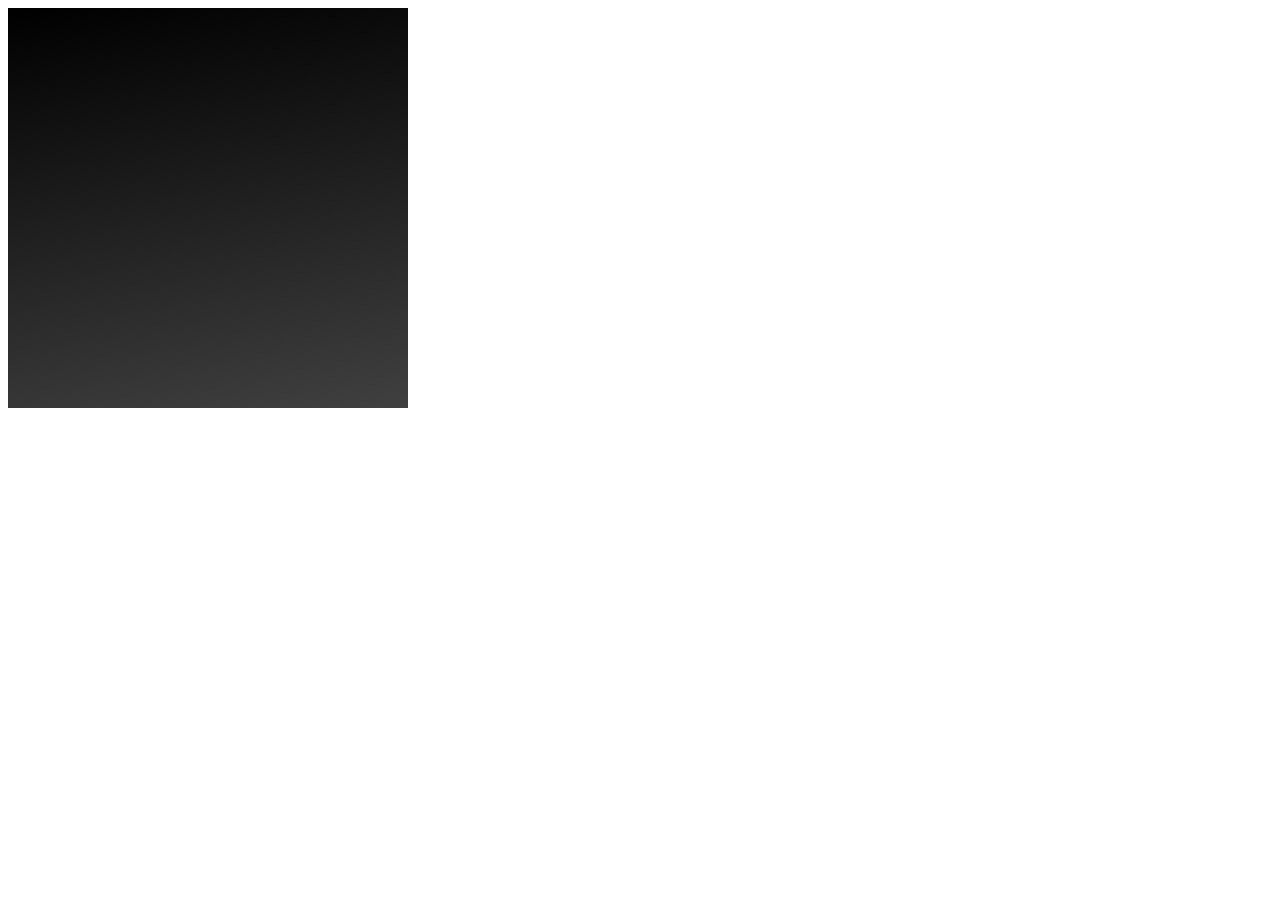
<file: index.html>
<!DOCTYPE html>
<html lang="zh-cn">
<head>
	<meta charset="UTF-8">
	<meta name="viewport" content="width=device-width, initial-scale=1.0">
	<title>Markdown test doc</title>
	<link rel="stylesheet" href="style.css">
</head>
<body>
	<div class="css-selector"></div>
	<script src="main.js"></script>
</body>
</html>
</file>
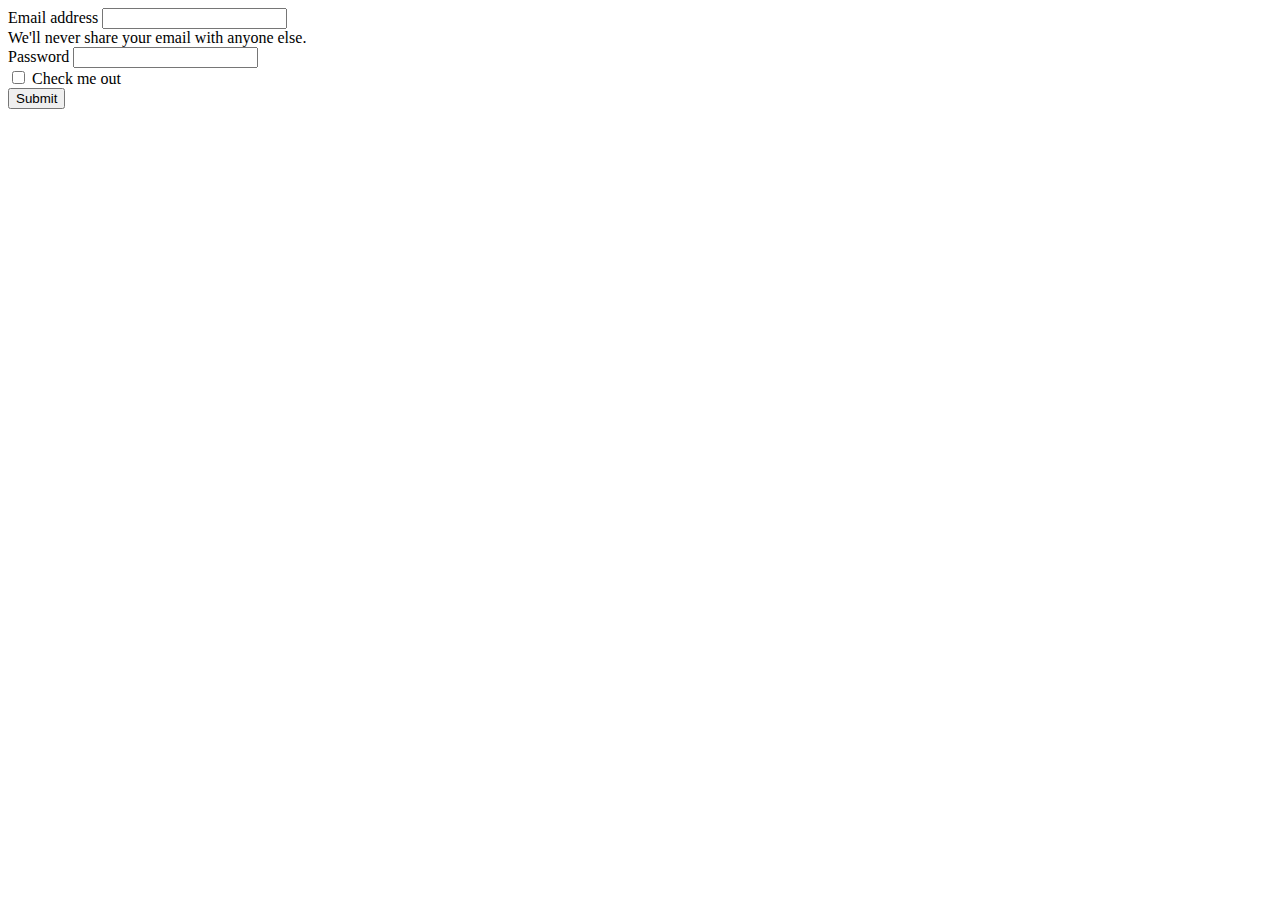
<file: FrontEnd/Style/Bootstrap/Bootstrap.htm>
<!doctype html>
<html lang="en">
  <head>
    <meta charset="utf-8">
    <meta name="viewport" content="width=device-width, initial-scale=1">
    <title>Bootstrap demo</title>
    <link href="https://cdn.jsdelivr.net/npm/bootstrap@5.2.0-beta1/dist/css/bootstrap.min.css" rel="stylesheet" integrity="sha384-0evHe/X+R7YkIZDRvuzKMRqM+OrBnVFBL6DOitfPri4tjfHxaWutUpFmBp4vmVor" crossorigin="anonymous">
  </head>
  <body>
    <div class="container">
      <form>
        <div class="mb-3">
          <label for="exampleInputEmail1" class="form-label">Email address</label>
          <input type="email" class="form-control" id="exampleInputEmail1" aria-describedby="emailHelp">
          <div id="emailHelp" class="form-text">We'll never share your email with anyone else.</div>
        </div>
        <div class="mb-3">
          <label for="exampleInputPassword1" class="form-label">Password</label>
          <input type="password" class="form-control" id="exampleInputPassword1">
        </div>
        <div class="mb-3 form-check">
          <input type="checkbox" class="form-check-input" id="exampleCheck1">
          <label class="form-check-label" for="exampleCheck1">Check me out</label>
        </div>
        <button type="submit" class="btn btn-primary">Submit</button>
      </form>
    </div>
    <script src="https://cdn.jsdelivr.net/npm/bootstrap@5.2.0-beta1/dist/js/bootstrap.bundle.min.js" integrity="sha384-pprn3073KE6tl6bjs2QrFaJGz5/SUsLqktiwsUTF55Jfv3qYSDhgCecCxMW52nD2" crossorigin="anonymous"></script>
  </body>
</html>
</file>
<file: style.css>
.css-selector {
    width: 400px;
    height: 400px;
    background: linear-gradient(170deg, #000000, #ffffff);
    background-size: 400% 400%;
    -webkit-animation: rgb 59s ease infinite;
    -moz-animation: rgb 59s ease infinite;
    -o-animation: rgb 59s ease infinite;
    animation: rgb 59s ease infinite;
}
@-webkit-keyframes rgb {
    0%{background-position:36% 0%}
    50%{background-position:65% 100%}
    100%{background-position:36% 0%}
}
@-moz-keyframes rgb {
    0%{background-position:36% 0%}
    50%{background-position:65% 100%}
    100%{background-position:36% 0%}
}
@-o-keyframes rgb {
    0%{background-position:36% 0%}
    50%{background-position:65% 100%}
    100%{background-position:36% 0%}
}
@keyframes rgb {
    0%{background-position:36% 0%}
    50%{background-position:65% 100%}
    100%{background-position:36% 0%}
}
</file>
